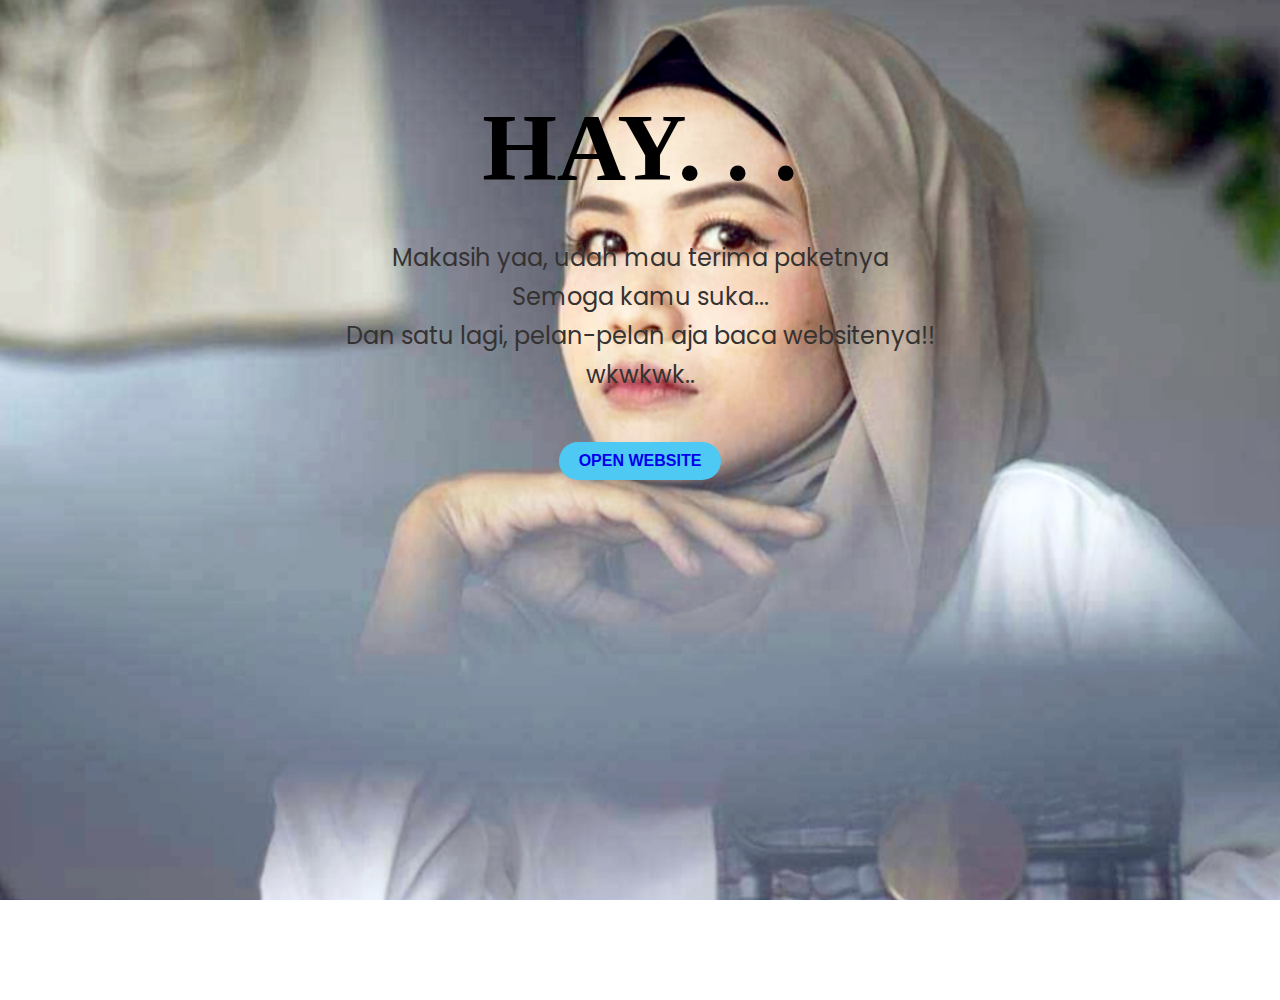
<file: index.html>
<!DOCTYPE html>
<html lang="en">
  <head>
    <meta charset="UTF-8" />
    <meta name="viewport" content="width=device-width, initial-scale=1.0" />
    <link rel="shortcut icon" type="image/png" href="img/icon.png" />
    <title>Anisya Fitriyah</title>
    <!-- Google Font -->
    <link rel="preconnect" href="https://fonts.googleapis.com" />
    <link rel="preconnect" href="https://fonts.gstatic.com" crossorigin />
    <link
      href="https://fonts.googleapis.com/css2?family=Poppins:wght@300;400&display=swap"
      rel="stylesheet"
    />
    <!-- AOS -->
    <link rel="stylesheet" href="https://unpkg.com/aos@next/dist/aos.css" />
    <!-- CSS -->
    <link rel="stylesheet" href="style/style.css" />
  </head>
  <body>
    <div class="container">
      <div class="title">
        <h1>HAY. . .</h1>
        <p>Makasih yaa, udah mau terima paketnya</p>
        <p>Semoga kamu suka...</p>
        <p>Dan satu lagi, pelan-pelan aja baca websitenya!!
          <p>wkwkwk..</p>
        </p>
      </div>
      <button> <a href="index2.html">OPEN WEBSITE</a></button>
    </div>

    <!-- ScriptAOS -->
    <script src="https://unpkg.com/aos@next/dist/aos.js"></script>
    <script>
      AOS.init();
    </script>
  </body>
</html>
</file>
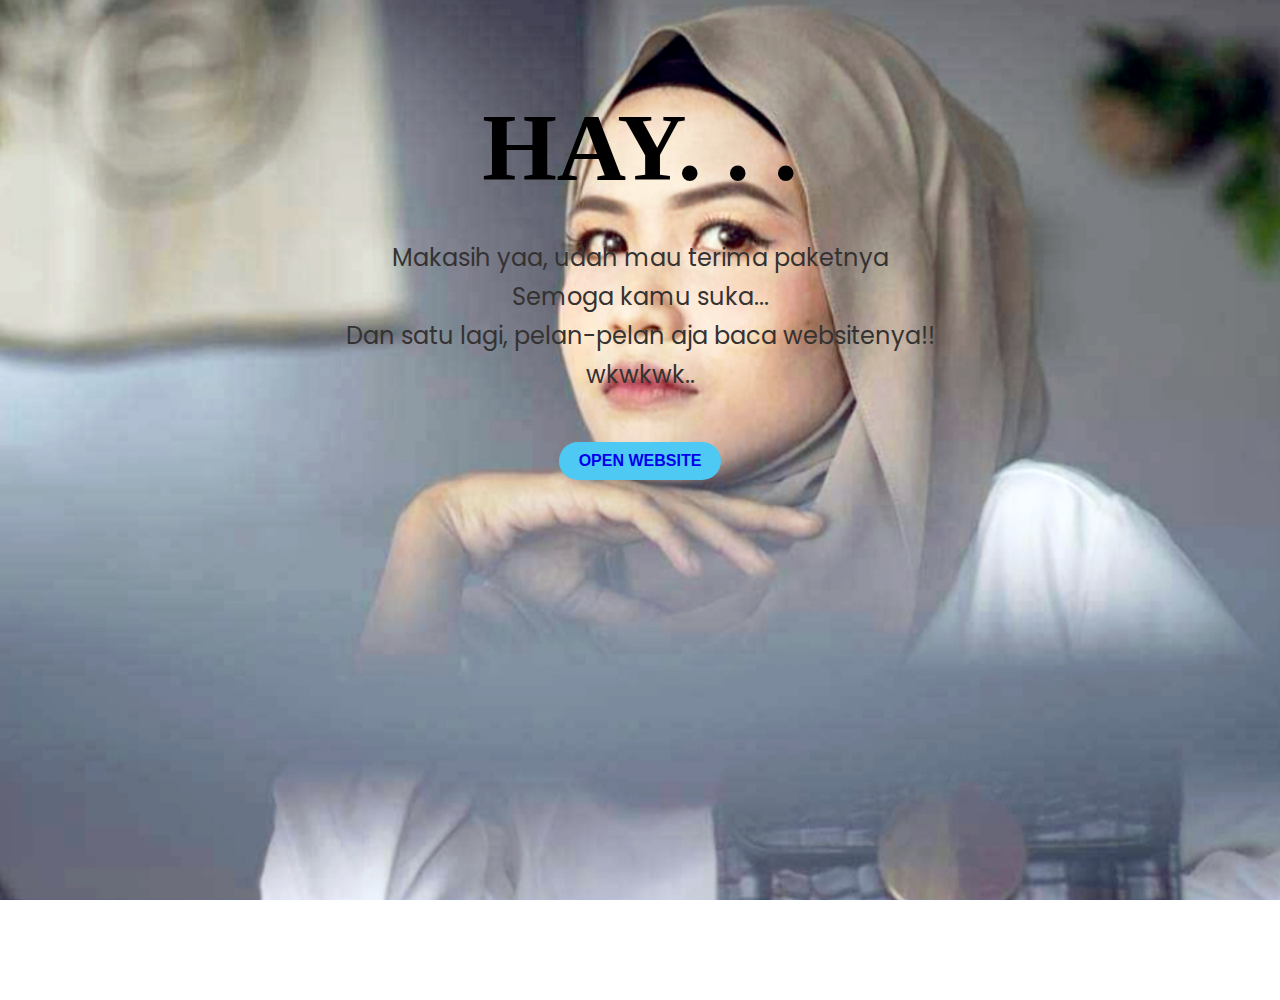
<file: index0.html>
<!DOCTYPE html>
<html lang="en">
  <head>
    <meta charset="UTF-8" />
    <meta name="viewport" content="width=device-width, initial-scale=1.0" />
    <link rel="shortcut icon" type="image/png" href="img/icon.png" />
    <title>Anisya Fitriyah</title>
    <!-- Google Font -->
    <link rel="preconnect" href="https://fonts.googleapis.com" />
    <link rel="preconnect" href="https://fonts.gstatic.com" crossorigin />
    <link
      href="https://fonts.googleapis.com/css2?family=Poppins:wght@300;400&display=swap"
      rel="stylesheet"
    />
    <!-- AOS -->
    <link rel="stylesheet" href="https://unpkg.com/aos@next/dist/aos.css" />
    <!-- CSS -->
    <link rel="stylesheet" href="style/style.css" />
  </head>
  <body>
    <div class="container">
      <div class="title">
        <h1>HAY. . .</h1>
        <p>Makasih yaa, udah mau terima paketnya</p>
        <p>Semoga kamu suka...</p>
        <p>Dan satu lagi, pelan-pelan aja baca websitenya!!
          <p>wkwkwk..</p>
        </p>
      </div>
      <button> <a href="index.html">OPEN WEBSITE</a></button>
    </div>

    <!-- ScriptAOS -->
    <script src="https://unpkg.com/aos@next/dist/aos.js"></script>
    <script>
      AOS.init();
    </script>
  </body>
</html>
</file>
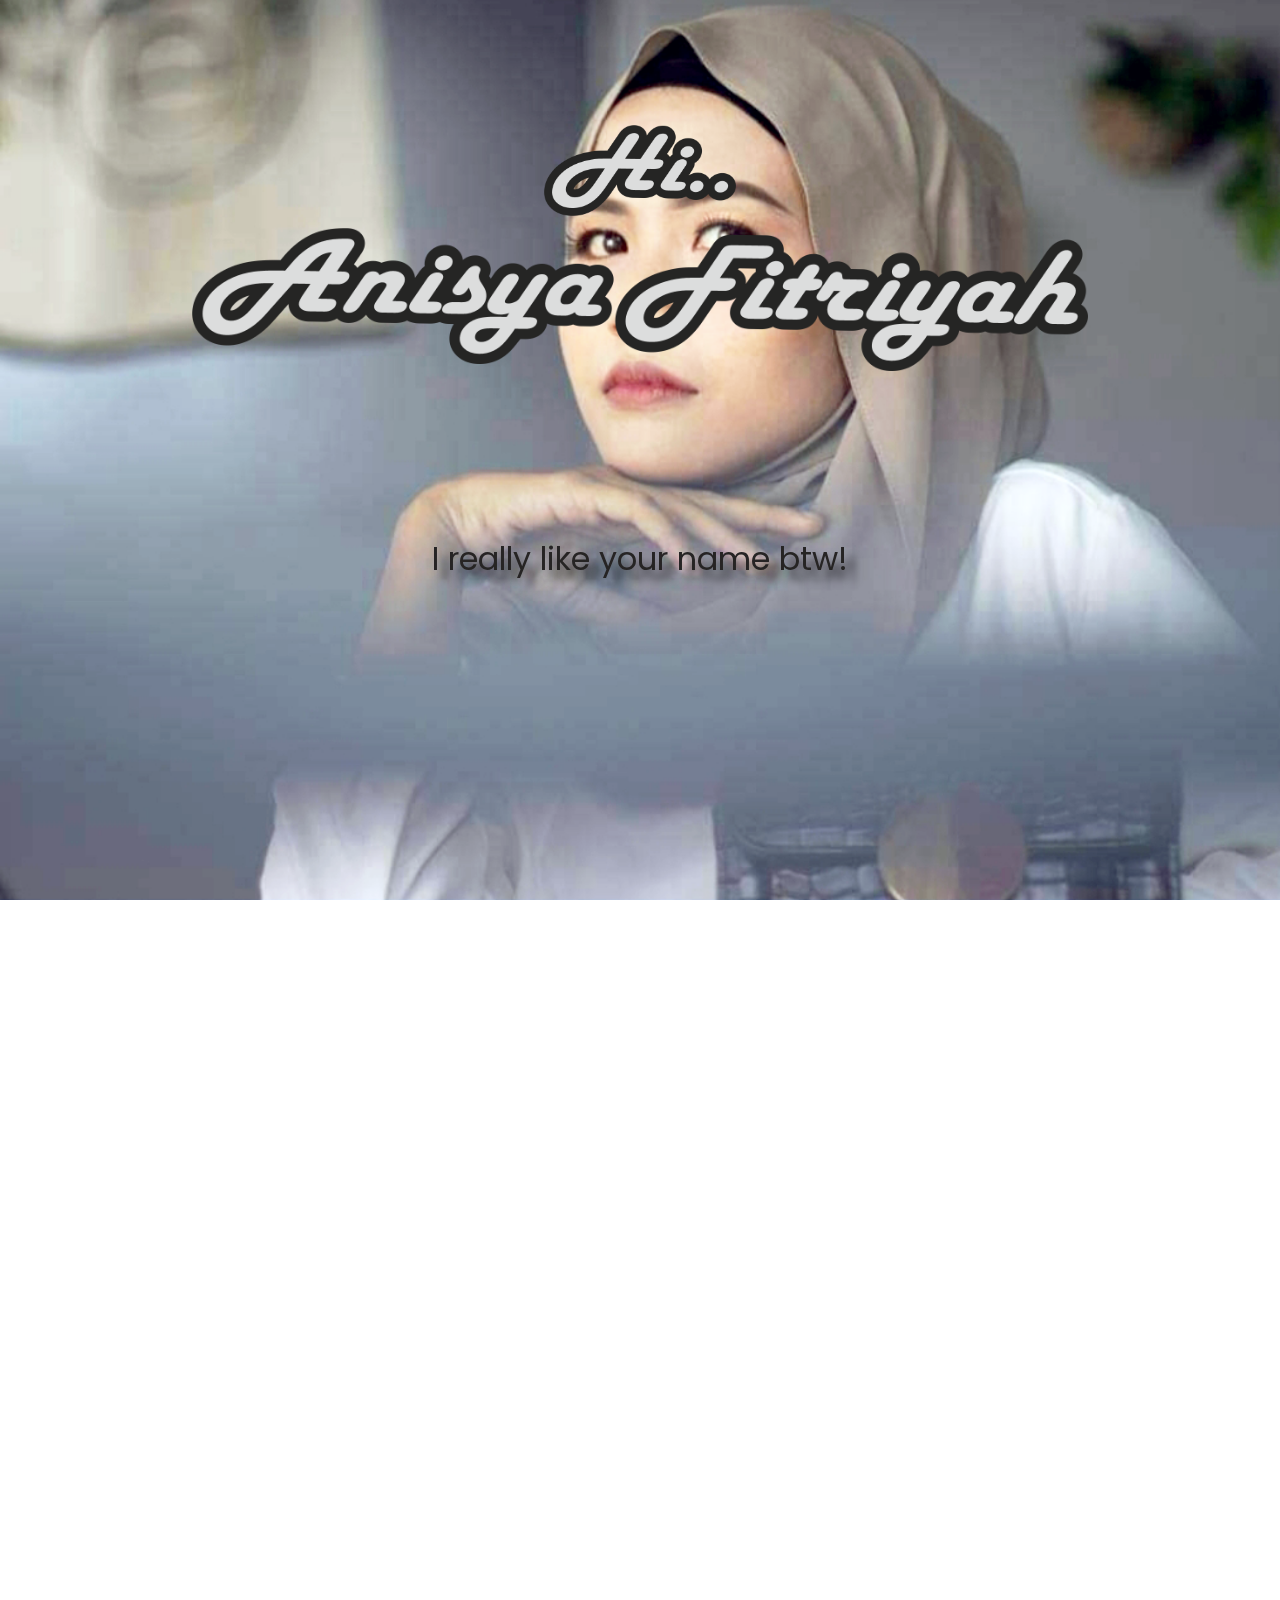
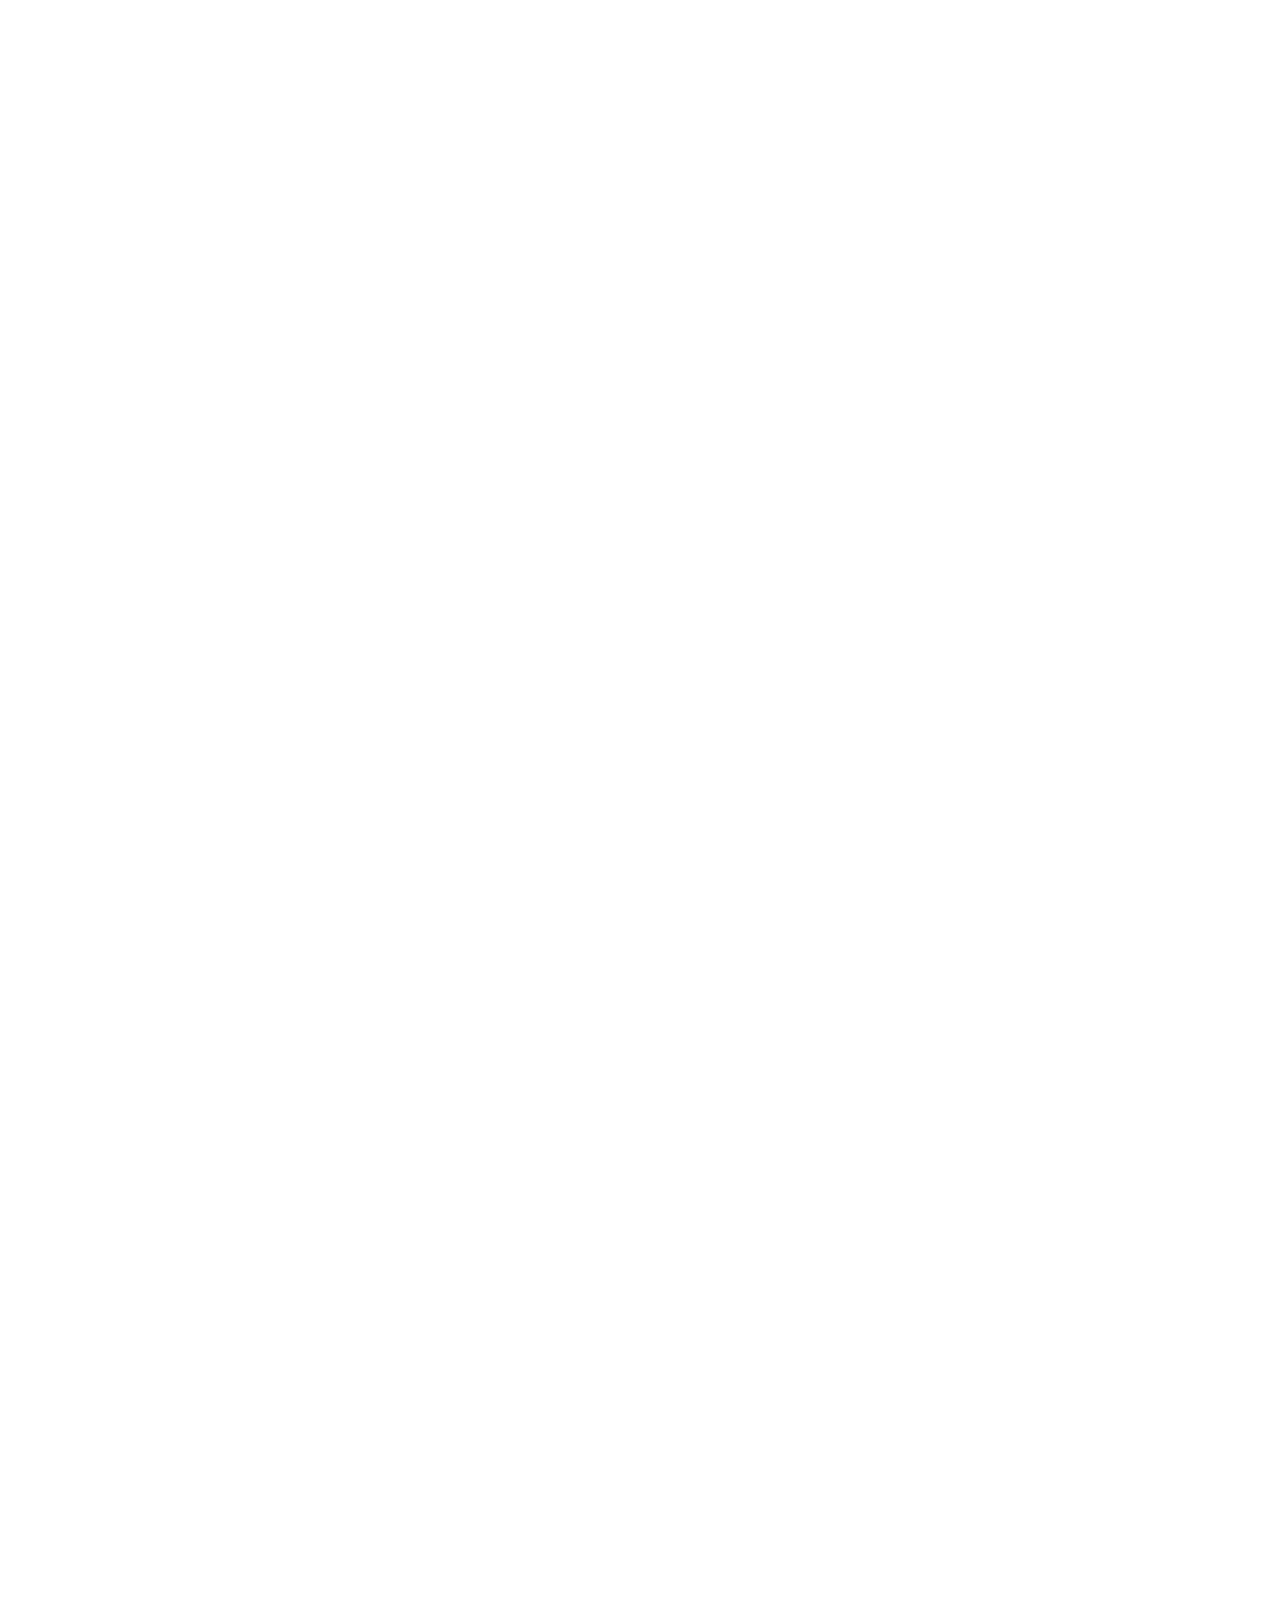
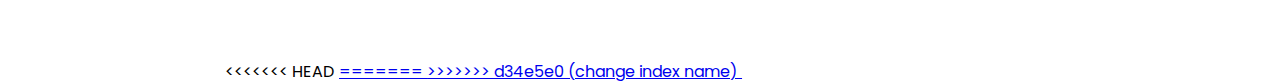
<file: index2.html>
<!DOCTYPE html>
<html lang="en">
  <head>
    <meta charset="UTF-8" />
    <meta name="viewport" content="width=device-width, initial-scale=1.0" />
    <link rel="shortcut icon" type="image/png" href="img/icon.png" />
    <title>Anisya Fitriyah</title>
    <!-- Google Font -->
    <link rel="preconnect" href="https://fonts.googleapis.com" />
    <link rel="preconnect" href="https://fonts.gstatic.com" crossorigin />
    <link
      href="https://fonts.googleapis.com/css2?family=Poppins:wght@300;400&display=swap"
      rel="stylesheet"
    />
    <!-- AOS -->
    <link rel="stylesheet" href="https://unpkg.com/aos@next/dist/aos.css" />
    <!-- CSS -->
    <link rel="stylesheet" href="style/style.css" />
  </head>
  <body>
    <audio id="music" controls autoplay hidden>
      <source src="bestDay.ogg" type="audio/ogg" />
      <source src="bestDay.mp3" type="audio/mpeg" />
    </audio>
    <div class="container">
      <div class="one">
        <!-- <h1 class="one"> -->
          <!-- <p>Hi..</p> -->
          <!-- <span id="name">Anisya Fitriyah !!!</span> -->
          <img class="greet"
            src="img/hi.png"
            alt=""
            class="hi"
            data-aos="fade-down"
            data-aos-duration="1500"
            data-aos-delay="500"
          /><br />
          <img class="name"
            src="img/name.png"
            alt=""
            data-aos="fade-up"
            data-aos-duration="1500"
            data-aos-delay="1000"
          />
        </h1>
        <p
          class="two"
          id="greetingText"
          data-aos="fade-up"
          data-aos-duration="1500"
        >
          I really like your name btw!
        </p>
      </div>
      <div class="three" data-aos="zoom-in-down" data-aos-duration="1500">
        <p>It's your birthday 25<span>TH</span> !! :D</p>
      </div>
      <div class="four" data-aos="zoom-in-right" data-aos-duration="2000">
        <div class="text-box">
          <p class="hbd-chatbox">
            <span>Happy Birthday to someone truly speciall !!</span> May your day be as bright and beautiful as your smile. Selamat merayakan keberhasilan-keberhasilan berikutnya. Selamat berpetualang di level kehidupan selanjutnya. Selamat berperang dengan pernyataan <span>"KAPAN"</span> yang tak ada ujungnya. Selamat berjuang di kehidupan selanjutnya.
            <p>Selamat bertambah usia di hari jadimu ini aku banyak menitipkan doa untukmu. Semoga kehawatiran dan kecemasan akan masa depan segera reda. Semoga apa yang sedang kamu kerjakan diberikan kelancaran dan tidak terlalu memikirkan apa kata orang. Tidak sibuk membandingkan dirimu dengan orang lain yaa!!</p>
            <p>Aku ingin kamu lebih mencintai dirimu sendiri. Jadi lebih kuat, lebih panjang sabarnya, lebih tangguh, lebih bijak serta menjadi pribadi yang lebih dewasa!! Seiring bertambahnya usiamu pasti semakin besar pula tanggung jawab yang kamu pikul.</p> 
            <p>I hope this year brings you endless joy, countless blessing, and unforgettable moments. Thank you for being such an incredible part of my life. Here's to celebrating you today cheers to love, laughter, and all your dreams come true. Have an amazing day filled with everything you love.</p> 
          </p>
        </div>
      </div>
      <div class="five">
        <p class="idea-1" data-aos="flip-right" data-aos-duration="1000">
          I realised, I wanted to do something
          <span>special</span>
        </p>
        <p class="idea-2" data-aos="flip-right" data-aos-duration="1500">
          Because,
        </p>
        <p class="idea-3" data-aos="zoom-in" data-aos-duration="1500">
          You are Special
          <span>:)</span>
        </p>
      </div>
      <div class="six">
        <img class="one"
          src="img/anisya.png"
          alt="Anisya Fitriyah"
          data-aos="flip-left"
          data-aos-duration="2000"
        />
        <img class="two"
          src="img/anisya2.jpg"
          alt="Anisya Fitriyah"
          data-aos="flip-left"
          data-aos-duration="2000"
          data-aos-delay="300"
        />
        <img class="three"
          src="img/anisya3.png"
          alt="Anisya Fitriyah"
          data-aos="flip-left"
          data-aos-duration="2000"
          data-aos-delay="700"
        />
        <img class="four"
          src="img/nisaa.png"
          alt="Anisya Fitriyah"
          data-aos="flip-left"
          data-aos-duration="2000"
          data-aos-delay="1100"
        />
      </div>
      <div class="seven">
        <h3 data-aos="zoom-in" data-aos-duration="1000">
          PLEASE CLICK GIFT BOX TO TAKE SPECIAL GIFT FOR YOU
        </h3>
<<<<<<< HEAD
        <a href="index2.html">
=======
        <a href="index3.html">
>>>>>>> d34e5e0 (change index name)
          <img class="gift"
            src="img/gift.png"
            alt="Gift Box"
            data-aos="zoom-in-up"
            data-aos-duration="1500"
            data-aos-delay="200"
          />
        </a>
      </div>
    </div>

    <!-- ScriptAOS -->
    <script src="https://unpkg.com/aos@next/dist/aos.js"></script>
    <script>
      AOS.init();
    </script>
  </body>
</html>
</file>
<file: style/style.css>
/* http://meyerweb.com/eric/tools/css/reset/ 
   v2.0 | 20110126
   License: none (public domain)
*/

html,
body,
div,
span,
applet,
object,
iframe,
h1,
h2,
h3,
h4,
h5,
h6,
p,
blockquote,
pre,
a,
abbr,
acronym,
address,
big,
cite,
code,
del,
dfn,
em,
img,
ins,
kbd,
q,
s,
samp,
small,
strike,
strong,
sub,
sup,
tt,
var,
b,
u,
i,
center,
dl,
dt,
dd,
ol,
ul,
li,
fieldset,
form,
label,
legend,
table,
caption,
tbody,
tfoot,
thead,
tr,
th,
td,
article,
aside,
canvas,
details,
embed,
figure,
figcaption,
footer,
header,
hgroup,
menu,
nav,
output,
ruby,
section,
summary,
time,
mark,
audio,
video {
  margin: 0;
  padding: 0;
  border: 0;
  font-size: 100%;
  font: inherit;
  vertical-align: baseline;
}
/* HTML5 display-role reset for older browsers */
article,
aside,
details,
figcaption,
figure,
footer,
header,
hgroup,
menu,
nav,
section {
  display: block;
}
body {
  line-height: 1;
}
ol,
ul {
  list-style: none;
}
blockquote,
q {
  quotes: none;
}
blockquote:before,
blockquote:after,
q:before,
q:after {
  content: "";
  content: none;
}
table {
  border-collapse: collapse;
  border-spacing: 0;
}

/* INDEX0 */
.title h1 {
  font-family: "Kaushan Script", cursive;
  font-weight: 600;
  font-size: 6rem;
  font-style: normal;
  margin-top: 100px;
  margin-bottom: 50px;
}

.title p {
  font-size: 1.5rem;
  margin-top: 15px;
  font-weight: 400;
  color: #353232;
}

button {
  background-color: #4ec9f3;
  color: #ffffff;
  border: none;
  padding: 10px 20px;
  border-radius: 20px;
  font-size: 16px;
  font-weight: 600;
  cursor: pointer;
  margin-top: 40px;
}
button a {
  text-decoration: none;
}
button a:visited {
  text-decoration: none;
  color: #ffffff;
}
button:hover {
  background-color: #3210dc;
  transform: scale(1.2);
  transition: 0.7s;
}
button:active {
  background-color:rgb(129, 125, 203);
}

body {
  font-family: "Poppins", sans-serif;
  margin: 0;
  background: url(../img/bg.png) fixed;
  background-repeat: no-repeat;
  background-size: cover;
}

.container {
  height: 100vh;
  margin: 0 auto;
  position: relative;
  text-align: center;
}

.container > div {
  left: 0;
  right: 0;
  top: 20vh;
}

.one {
  margin-top: 125px;
  color: #262424;
  font-size: 5rem;
  font-weight: bolder;
  text-shadow: 10px 10px 8px rgba(0, 0, 0, 0.7);
}

.one img {
  width: 70vw;
}

.one .greet {
  width: 15vw;
}

.two {
  margin-top: 160px;
  font-size: 2rem;
  font-weight: lighter;
}

.three {
  margin-top: 300px;
  font-size: 3rem;
}

.three span {
  font-size: 0.5em;
  vertical-align: super;
}

.four .text-box {
  border: 3px solid #aaa;
  border-radius: 10px;
  margin: 20px auto 0;
  padding: 10px;
  position: relative;
  width: 600px;
  line-height: 30px;
}

.text-box p {
  overflow: hidden;
  margin-bottom: 20px;
  text-align: left;
  text-align: justify;
  font-size: 18px;
  line-height: 1.7;
  color: #1c1a1a;
  text-indent: 50px;
}

.text-box p span {
  font-weight: bold;
  font-size: larger;
  color: #f90e0e;
}

.idea-1 {
  margin-top: 200px;
  font-size: 2rem;
}

.idea-1 span {
  font-weight: bold;
  color: #ff0000;
}

.idea-2 {
  margin-top: 25px;
  font-size: 2rem;
}

.idea-3 {
  margin-top: 200px;
  font-weight: bold;
  font-size: 4rem;
}

.idea-3 span {
  color: #ff0000;
}

.six img {
  margin-top: 60px;
  margin-bottom: 100px;
  margin-right: 30px;
  display: inline-block;
  height: 250px;
  box-shadow: 15px 15px 10px rgba(0, 0, 0, 0.7);
}

.seven img {
  margin-top: 30px;
  height: 325px;
  margin-bottom: 100px;
  transition: transform 1s;
}

.seven img:hover {
  transform: scale(1.5);
}

.seven h3 {
  font-size: 2rem;
  font-weight: bolder;
  color: #f50000;
  margin-top: 100px;
  text-shadow: 4px 4px 6px rgba(0, 0, 0, 0.7);
}

/* INDEX2 */
.first h1 {
  margin-top: 100px;
  font-size: 3.8rem;
  font-weight: bolder;
  text-shadow: 6px 6px 7px rgba(0, 0, 0, 0.7);
  color: #ff1e1ee8;
}

.first img {
  margin-top: 50px;
  height: 350px;
  filter: drop-shadow(150px 150px 15px rgba(0, 0, 0, 0.7));
}

@media screen and (max-width: 600px) {
  body {
    background: url(../img/bg.png) fixed;
    background-repeat: no-repeat;
    background-size: cover;
    background-position: 25%;
  }

  /* INDEX0 */
  .title p {
    font-size: 20px;
  }

  .one .greet {
    width: 22vw;
  }
  .one .name {
    width: 90vw;
  }
  .one p {
    margin-bottom: -100px;
    font-size: 1.7rem;
  }
  .three p {
    font-size: 2.1rem;
  }
  .four .text-box {
    width: 75vw;
  }

  .four .text-box p {
    color: #333333;
  }

  .five .idea-3 {
    font-size: 3rem;
  }
  .six .one {
    margin: 30px auto 50px auto;
    display: block;
    width: 300px;
    height: auto;
  }
  .six .two {
    margin: 30px auto 50px auto;
    display: block;
    width: 300px;
    height: auto;
  }
  .six .three {
    margin: 30px auto 50px auto;
    display: block;
    width: 300px;
    height: auto;
  }
  .six .four {
    margin: 30px auto 50px auto;
    display: block;
    width: 300px;
    height: auto;
  }
  .seven img {
    margin-top: 50px;
    width: 200px;
    height: auto;
  }

  .seven .gift {
    width: 270px;
  }
  .container h1 {
    margin-top: 70px;
    font-size: 2.4rem;
  }
  .container img {
    width: 350px;
    height: auto;
  }
}
</file>
